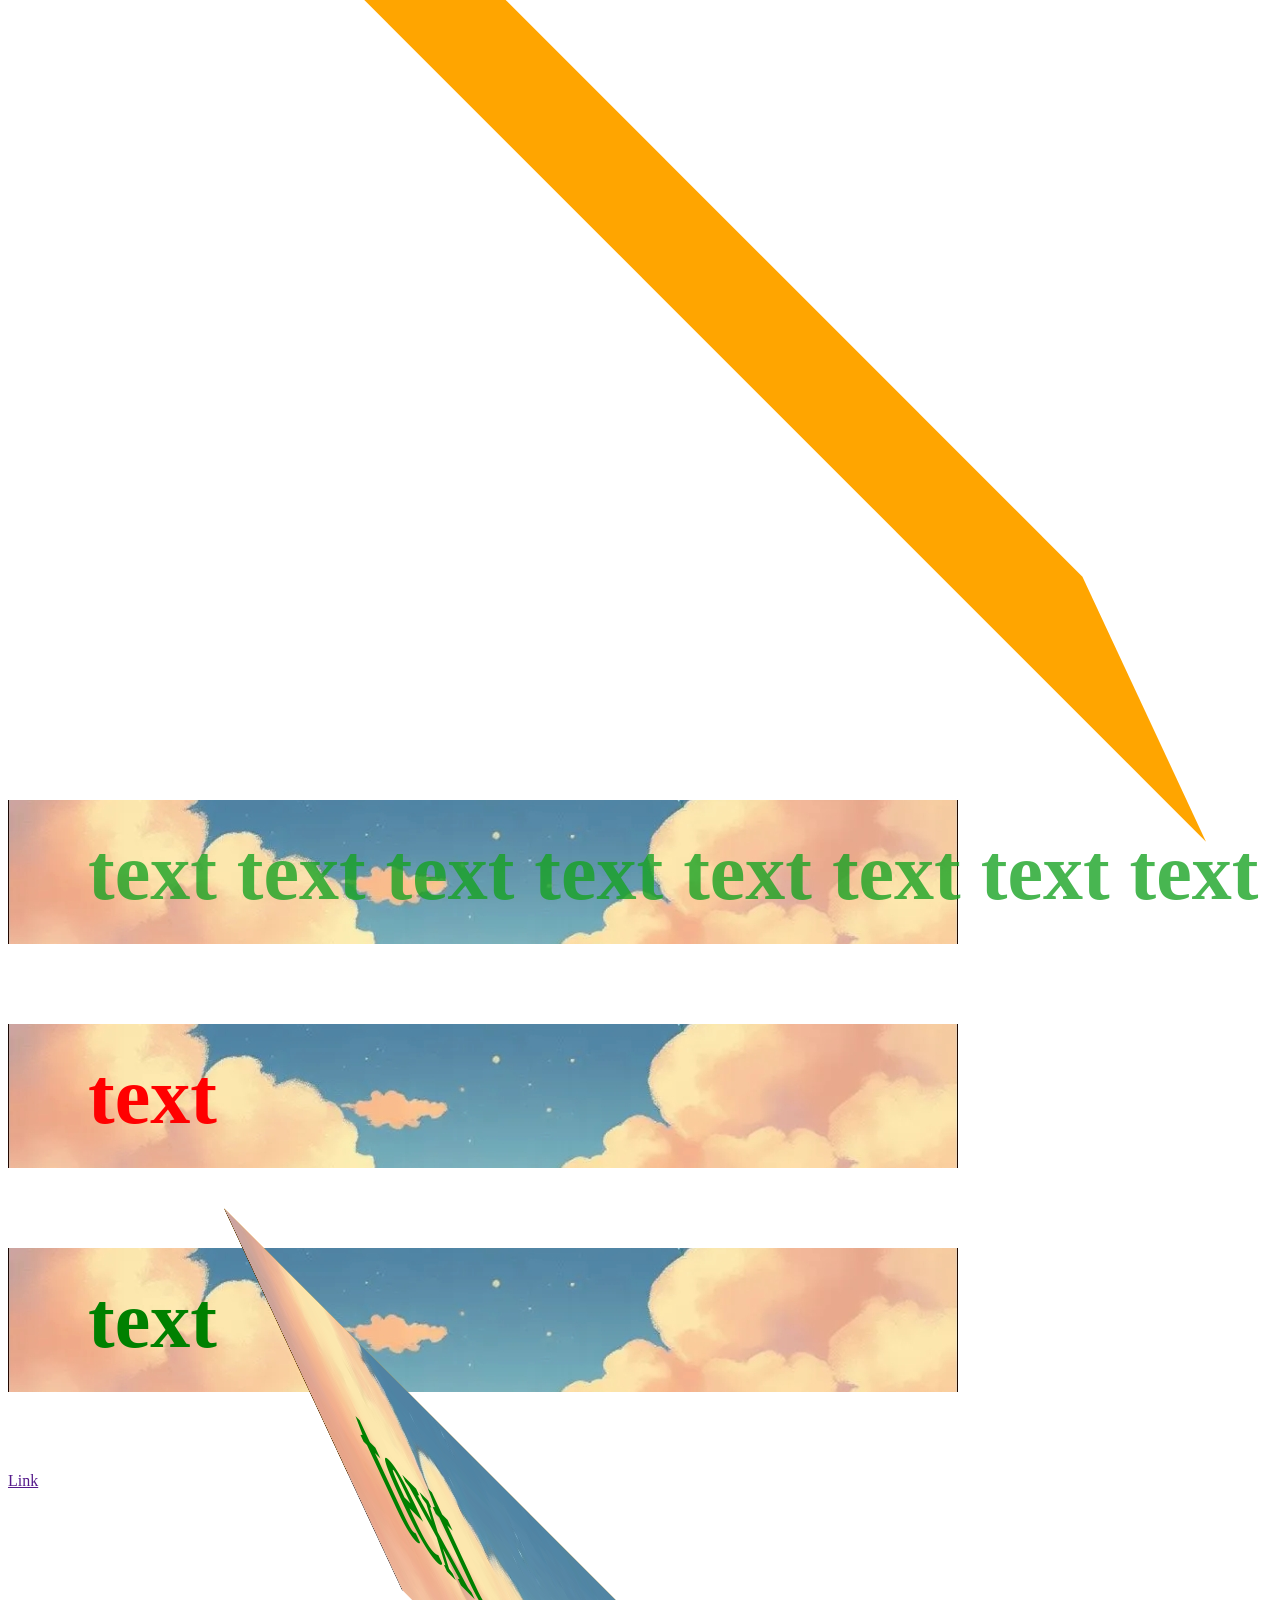
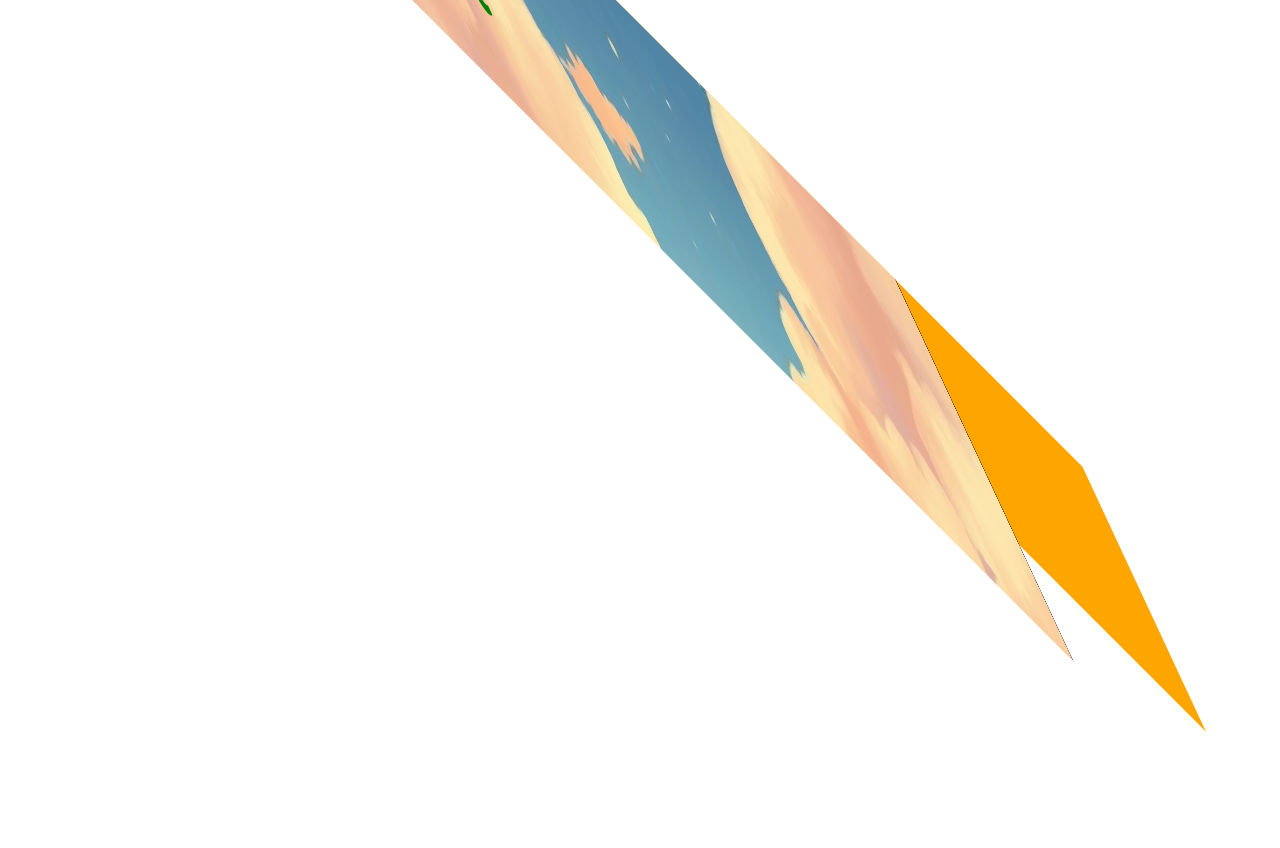
<file: css/index.html>
<!DOCTYPE html>
<html lang="ja">
<head>
    <meta charset="UTF-8">
    <meta name="viewport" content="width=device-width, initial-scale=1.0">
    <title>Document</title>
    <link rel="stylesheet" href="./style.css">
</head>
<body>
    <div></div>
    <p>text text text text text text text text</p>

    <p id="text">text</p>

    <p class="text">text</p>

    <a href="">Link</a>

    <div class="parent">
        <p>text</p>
    </div>

</body>
</html>
</file>
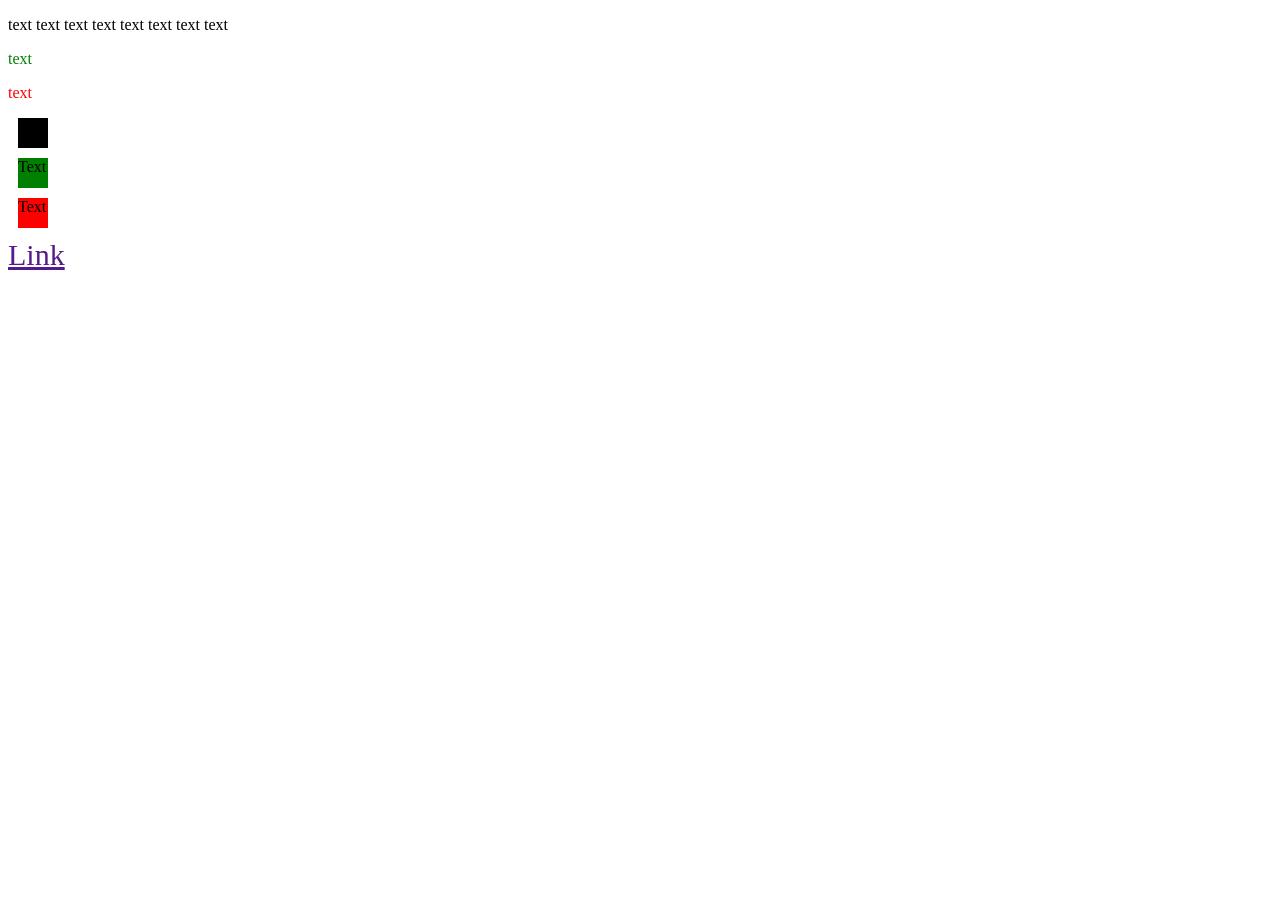
<file: css/index_2.html>
<!DOCTYPE html>
<html lang="en">
<head>
    <meta charset="UTF-8">
    <meta name="viewport" content="width=device-width, initial-scale=1.0">
    <title>Document</title>
    <link rel="stylesheet" href="./style_2.css">
</head>
<body>
    <p>text text text text text text text text</p>

    <div class="parent">
        <p>text</p>
        <div>
            <div>
                <p>text</p>
            </div>
        </div>
    </div>

    <div class="abc">Text</div>
    <div class="def xyz">Text</div>
    <div class="def">Text</div>
    <a href="">Link</a>
</body>
</html>
</file>
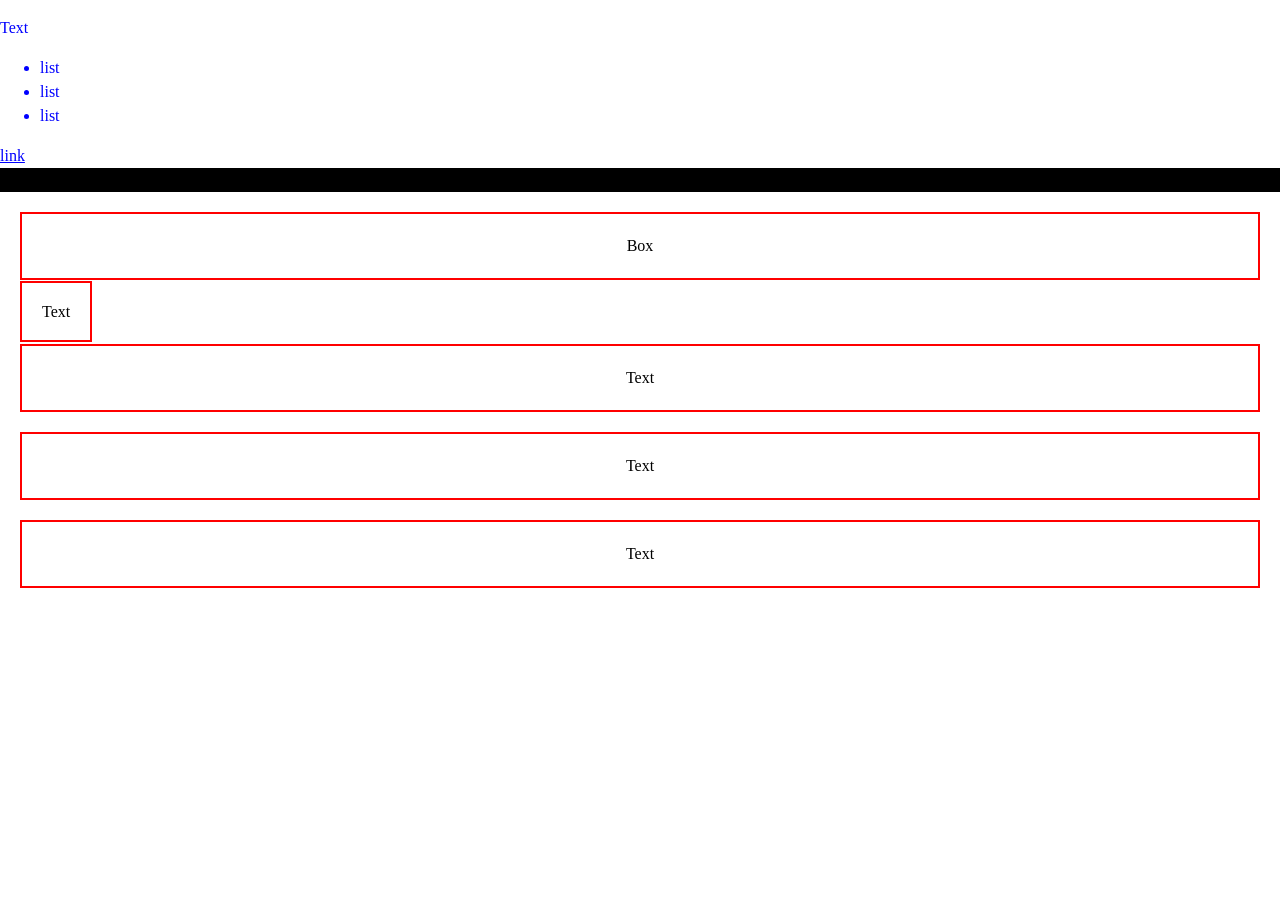
<file: css/training.html>
<!DOCTYPE html>
<html lang="en">
<head>
    <meta charset="UTF-8">
    <meta name="viewport" content="width=device-width, initial-scale=1.0">
    <title>Document</title>
    <link rel="stylesheet" href="./sanitize.css">
    <link rel="stylesheet" href="./training.css">
</head>
<body>
    <!-- <h1 class="headline">Title</h1>

    <div class="abc">Text</div>

    <div class="abc">
        <p>Direct under Text 1</p>
        <a href="">Direct under Link</a>
        <ul>
            <li>item</li>
        </ul>
        <p>Direct under Text 2</p>
        <div>
            <div>
                <p>under Text</p>
                <a href="">under Link</a>
            </div>
        </div>
    </div> -->

    <p class="text">Text</p>
    <ul class="list">
        <li class="list-item">list</li>
        <li class="list-item">list</li>
        <li class="list-item">list</li>
    </ul>
    <div class="parent">
        <a href="">link</a>
    </div>

    <div class="sample">
        Sample
    </div>

    <div class="box">
        Box
    </div>

    <!-- ブロック要素 -->
    <div class="block">Text</div>

    <!-- インライン要素 -->
    <span class="line">Text</span>
    <span class="line">Text</span>
    <span class="line">Text</span>
</body>
</html>
</file>
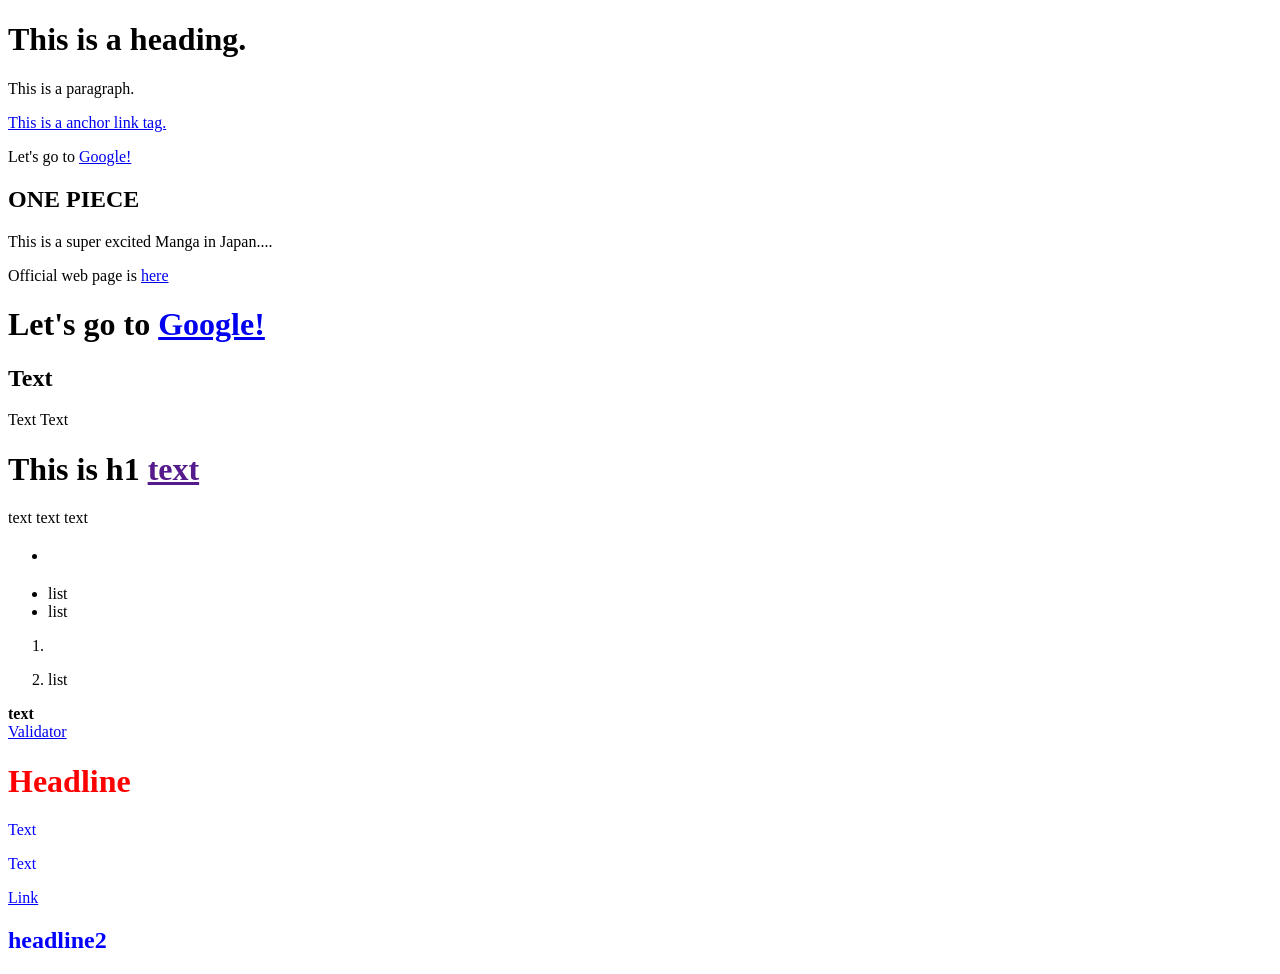
<file: html/index_2.html>
<!DOCTYPE html>
<html lang="ja">
<head>
    <meta charset="UTF-8">
    <meta name="viewport" content="width=device-width, initial-scale=1.0">
    <title>Document</title>
    <meta name="description" content="This is a description of the page.">
</head>
<body>
    <!-- index_1.htmlの内容 -->
    <h1>This is a heading.</h1>
    <p>This is a paragraph.</p>
    <a href="https://www.google.com/?hl=ja">This is a anchor link tag.</a>

    <p>Let's go to <a href="https://www.google.com/?hl=ja">Google!</a></p>

    <section>
        <h1>ONE PIECE</h1>
        <p>This is a super excited Manga in Japan....</p>
        <p>Official web page is <a href="https://one-piece.com/index.html">here</a></p>
    </section>

    <h1>Let's go to <a href="https://www.google.com/?hl=ja">Google!</a></h1>

    <section>
        <h1>Text</h1>

        <section>
            <h1></h1>
            <p></p>
            <a href=""></a>
        </section>
    </section>

    <section>
        <span>
            Text
            <span>Text</span>
        </span>
    </section>

    <h1>This is h1 <a href="">text</a></h1>
    <p>text text <span>text</span></p>

    <section>
        <a href="">
            <h1></h1>
            <p></p>
            <section></section>
            <span></span>
        </a>
    </section>

    <ul>
        <li>
            <div></div>
            <span></span>
        </li>
        <li>list</li>
        <li>list</li>
    </ul>

    <ol>
        <li>
            <div>
                <span></span>
            </div>
        </li>
        <li>list</li>
    </ol>

    <strong>text</strong>

    <header>

    </header>

    <a target="_blank" href="https://validator.nu/#textarea">Validator</a>

    <h1 id="headline">Headline</h1>
    <p class="text">Text</p>
    <p class="text">Text</p>
    <a class="text" href="">Link</a>
    <h2 class="text">headline2</h2>

    <style>
        #headline {
            color:red;
        }
        .text {
            color: blue;
        }
    </style>
</body>
</html>
</file>
<file: css/style.css>
@charset "utf-8";

/*コメント*/
div {
    /* margin-bottom: 500px;
    margin-top: 200px; */
    /*上(top)、右(right)、下(bottom)、左(left)*/
    margin: 200px 200px 500px 200px;

    width: calc(100% - 50px);
    height: 100px;
    background-color: orange;
    transform: translate(-100px, 30px) rotate(45deg) skew(70deg);
}
p {
    color: rgba(20, 161, 32, 0.781);
    /* background-color: skyblue; */
    background-image: url("./png/haikei.png");
    background-repeat: no-repeat;
    font-weight: bold;
    font-size: 80px;
    text-indent: 1em;
    line-height: 1.8;
}

.text {
    color: green;
}

#text {
    color: red;
}

a:hover {
    color: red;
}

.parent p{
    color:red;
}

.parent > p{
    color:green;
}
</file>
<file: css/style_2.css>
@charset "utf-8";

.parent p{
    color: red;
}

.parent > p{
    color:green;
}

.abc,
.def {
    width:30px;
    height:30px;
    background-color:#000;
    margin:10px;
}

.def.xyz{
    background-color:green;
}

div.def{
    background-color:red;
}

.def + a{
    font-size:30px;
}
</file>
<file: css/sanitize.css>
/* Document
 * ========================================================================== */

/**
 * Add border box sizing in all browsers (opinionated).
 */

*,
::before,
::after {
  box-sizing: border-box;
}

/**
 * 1. Add text decoration inheritance in all browsers (opinionated).
 * 2. Add vertical alignment inheritance in all browsers (opinionated).
 */

::before,
::after {
  text-decoration: inherit; /* 1 */
  vertical-align: inherit; /* 2 */
}

/**
 * 1. Use the default cursor in all browsers (opinionated).
 * 2. Change the line height in all browsers (opinionated).
 * 3. Use a 4-space tab width in all browsers (opinionated).
 * 4. Remove the grey highlight on links in iOS (opinionated).
 * 5. Prevent adjustments of font size after orientation changes in
 *    IE on Windows Phone and in iOS.
 * 6. Breaks words to prevent overflow in all browsers (opinionated).
 */

html {
  cursor: default; /* 1 */
  line-height: 1.5; /* 2 */
  -moz-tab-size: 4; /* 3 */
  tab-size: 4; /* 3 */
  -webkit-tap-highlight-color: transparent /* 4 */;
  -ms-text-size-adjust: 100%; /* 5 */
  -webkit-text-size-adjust: 100%; /* 5 */
  word-break: break-word; /* 6 */
}

/* Sections
 * ========================================================================== */

/**
 * Remove the margin in all browsers (opinionated).
 */

body {
  margin: 0;
}

/**
 * Correct the font size and margin on `h1` elements within `section` and
 * `article` contexts in Chrome, Edge, Firefox, and Safari.
 */

h1 {
  font-size: 2em;
  margin: 0.67em 0;
}

/* Grouping content
 * ========================================================================== */

/**
 * Remove the margin on nested lists in Chrome, Edge, IE, and Safari.
 */

dl dl,
dl ol,
dl ul,
ol dl,
ul dl {
  margin: 0;
}

/**
 * Remove the margin on nested lists in Edge 18- and IE.
 */

ol ol,
ol ul,
ul ol,
ul ul {
  margin: 0;
}

/**
 * 1. Add the correct sizing in Firefox.
 * 2. Show the overflow in Edge 18- and IE.
 */

hr {
  height: 0; /* 1 */
  overflow: visible; /* 2 */
}

/**
 * Add the correct display in IE.
 */

main {
  display: block;
}

/**
 * Remove the list style on navigation lists in all browsers (opinionated).
 */

nav ol,
nav ul {
  list-style: none;
  padding: 0;
}

/**
 * 1. Correct the inheritance and scaling of font size in all browsers.
 * 2. Correct the odd `em` font sizing in all browsers.
 */

pre {
  font-family: monospace, monospace; /* 1 */
  font-size: 1em; /* 2 */
}

/* Text-level semantics
 * ========================================================================== */

/**
 * Remove the gray background on active links in IE 10.
 */

a {
  background-color: transparent;
}

/**
 * Add the correct text decoration in Edge 18-, IE, and Safari.
 */

abbr[title] {
  text-decoration: underline;
  text-decoration: underline dotted;
}

/**
 * Add the correct font weight in Chrome, Edge, and Safari.
 */

b,
strong {
  font-weight: bolder;
}

/**
 * 1. Correct the inheritance and scaling of font size in all browsers.
 * 2. Correct the odd `em` font sizing in all browsers.
 */

code,
kbd,
samp {
  font-family: monospace, monospace; /* 1 */
  font-size: 1em; /* 2 */
}

/**
 * Add the correct font size in all browsers.
 */

small {
  font-size: 80%;
}

/* Embedded content
 * ========================================================================== */

/*
 * Change the alignment on media elements in all browsers (opinionated).
 */

audio,
canvas,
iframe,
img,
svg,
video {
  vertical-align: middle;
}

/**
 * Add the correct display in IE 9-.
 */

audio,
video {
  display: inline-block;
}

/**
 * Add the correct display in iOS 4-7.
 */

audio:not([controls]) {
  display: none;
  height: 0;
}

/**
 * Remove the border on iframes in all browsers (opinionated).
 */

iframe {
  border-style: none;
}

/**
 * Remove the border on images within links in IE 10-.
 */

img {
  border-style: none;
}

/**
 * Change the fill color to match the text color in all browsers (opinionated).
 */

svg:not([fill]) {
  fill: currentColor;
}

/**
 * Hide the overflow in IE.
 */

svg:not(:root) {
  overflow: hidden;
}

/* Tabular data
 * ========================================================================== */

/**
 * Collapse border spacing in all browsers (opinionated).
 */

table {
  border-collapse: collapse;
}

/* Forms
 * ========================================================================== */

/**
 * Remove the margin on controls in Safari.
 */

button,
input,
select {
  margin: 0;
}

/**
 * 1. Show the overflow in IE.
 * 2. Remove the inheritance of text transform in Edge 18-, Firefox, and IE.
 */

button {
  overflow: visible; /* 1 */
  text-transform: none; /* 2 */
}

/**
 * Correct the inability to style buttons in iOS and Safari.
 */

button,
[type="button"],
[type="reset"],
[type="submit"] {
  -webkit-appearance: button;
}

/**
 * 1. Change the inconsistent appearance in all browsers (opinionated).
 * 2. Correct the padding in Firefox.
 */

fieldset {
  border: 1px solid #a0a0a0; /* 1 */
  padding: 0.35em 0.75em 0.625em; /* 2 */
}

/**
 * Show the overflow in Edge 18- and IE.
 */

input {
  overflow: visible;
}

/**
 * 1. Correct the text wrapping in Edge 18- and IE.
 * 2. Correct the color inheritance from `fieldset` elements in IE.
 */

legend {
  color: inherit; /* 2 */
  display: table; /* 1 */
  max-width: 100%; /* 1 */
  white-space: normal; /* 1 */
}

/**
 * 1. Add the correct display in Edge 18- and IE.
 * 2. Add the correct vertical alignment in Chrome, Edge, and Firefox.
 */

progress {
  display: inline-block; /* 1 */
  vertical-align: baseline; /* 2 */
}

/**
 * Remove the inheritance of text transform in Firefox.
 */

select {
  text-transform: none;
}

/**
 * 1. Remove the margin in Firefox and Safari.
 * 2. Remove the default vertical scrollbar in IE.
 * 3. Change the resize direction in all browsers (opinionated).
 */

textarea {
  margin: 0; /* 1 */
  overflow: auto; /* 2 */
  resize: vertical; /* 3 */
}

/**
 * Remove the padding in IE 10-.
 */

[type="checkbox"],
[type="radio"] {
  padding: 0;
}

/**
 * 1. Correct the odd appearance in Chrome, Edge, and Safari.
 * 2. Correct the outline style in Safari.
 */

[type="search"] {
  -webkit-appearance: textfield; /* 1 */
  outline-offset: -2px; /* 2 */
}

/**
 * Correct the cursor style of increment and decrement buttons in Safari.
 */

::-webkit-inner-spin-button,
::-webkit-outer-spin-button {
  height: auto;
}

/**
 * Correct the text style of placeholders in Chrome, Edge, and Safari.
 */

::-webkit-input-placeholder {
  color: inherit;
  opacity: 0.54;
}

/**
 * Remove the inner padding in Chrome, Edge, and Safari on macOS.
 */

::-webkit-search-decoration {
  -webkit-appearance: none;
}

/**
 * 1. Correct the inability to style upload buttons in iOS and Safari.
 * 2. Change font properties to `inherit` in Safari.
 */

::-webkit-file-upload-button {
  -webkit-appearance: button; /* 1 */
  font: inherit; /* 2 */
}

/**
 * Remove the inner border and padding of focus outlines in Firefox.
 */

::-moz-focus-inner {
  border-style: none;
  padding: 0;
}

/**
 * Restore the focus outline styles unset by the previous rule in Firefox.
 */

:-moz-focusring {
  outline: 1px dotted ButtonText;
}

/**
 * Remove the additional :invalid styles in Firefox.
 */

:-moz-ui-invalid {
  box-shadow: none;
}

/* Interactive
 * ========================================================================== */

/*
 * Add the correct display in Edge 18- and IE.
 */

details {
  display: block;
}

/*
 * Add the correct styles in Edge 18-, IE, and Safari.
 */

dialog {
  background-color: white;
  border: solid;
  color: black;
  display: block;
  height: -moz-fit-content;
  height: -webkit-fit-content;
  height: fit-content;
  left: 0;
  margin: auto;
  padding: 1em;
  position: absolute;
  right: 0;
  width: -moz-fit-content;
  width: -webkit-fit-content;
  width: fit-content;
}

dialog:not([open]) {
  display: none;
}

/*
 * Add the correct display in all browsers.
 */

summary {
  display: list-item;
}

/* Scripting
 * ========================================================================== */

/**
 * Add the correct display in IE 9-.
 */

canvas {
  display: inline-block;
}

/**
 * Add the correct display in IE.
 */

template {
  display: none;
}

/* User interaction
 * ========================================================================== */

/*
 * 1. Remove the tapping delay in IE 10.
 * 2. Remove the tapping delay on clickable elements
      in all browsers (opinionated).
 */

a,
area,
button,
input,
label,
select,
summary,
textarea,
[tabindex] {
  -ms-touch-action: manipulation; /* 1 */
  touch-action: manipulation; /* 2 */
}

/**
 * Add the correct display in IE 10-.
 */

[hidden] {
  display: none;
}

/* Accessibility
 * ========================================================================== */

/**
 * Change the cursor on busy elements in all browsers (opinionated).
 */

[aria-busy="true"] {
  cursor: progress;
}

/*
 * Change the cursor on control elements in all browsers (opinionated).
 */

[aria-controls] {
  cursor: pointer;
}

/*
 * Change the cursor on disabled, not-editable, or otherwise
 * inoperable elements in all browsers (opinionated).
 */

[aria-disabled="true"],
[disabled] {
  cursor: not-allowed;
}

/*
 * Change the display on visually hidden accessible elements
 * in all browsers (opinionated).
 */

[aria-hidden="false"][hidden] {
  display: initial;
}

[aria-hidden="false"][hidden]:not(:focus) {
  clip: rect(0, 0, 0, 0);
  position: absolute;
}
</file>
<file: css/training.css>
@charset "utf-8";

/*
- 「.abc」に{color: red;}
- 「h1タグでかつ.headline」に{color:red;}
- 「.abc」の子要素すべてに{color:red;}
- 「.abc」の直下の子要素の隣のpタグのみに{color:red;}
- 「.abc」の直下の<a>タグのみにカーソルをのせた時だけ{color:red;}
-
*/

/* .abc {
    color:red;
} */

/* h1.headline {
    color:red;
}

.abc > p {
    color:red;
}

.abc > ul + p {
    color:red;
}

.abc > a:hover{
    color:red;
} */

/* .abc{
    color:red;
}

.abc{
    color:green;
}

.abc p{
    color:violet;
}

p {
    color:cornflowerblue !important;
} */
/*Q1*/
p{
    color:red;
}
.text{
    color:blue;
}
/*Q2*/
.list > li{
    color:red;
}
.list .list-item{
    color:blue;
}
/*Q3*/
.parent > a{
    color:red;
}
a{
    color:blue !important;
}
/* PC */
.sample{
    background-color: #000;
}
/* SP */
@media screen and (max-width: 768px){
    .sample{
        background-color: red;
    }
}
/* Tablet */
/* @media screen and (max-width: 769px) and (min-width: 690px){
    .sample{
        background-color: red;
    }
} */
.box {
    text-align:center;
    padding:20px;
    border:2px solid red;
    margin: 20px;
}

.block{
    text-align:center;
    padding:20px;
    border:2px solid red;
    margin: 20px;
    display:inline;
}

.line{
    text-align:center;
    padding:20px;
    border:2px solid red;
    margin: 20px;
    display:block;
}
</file>
